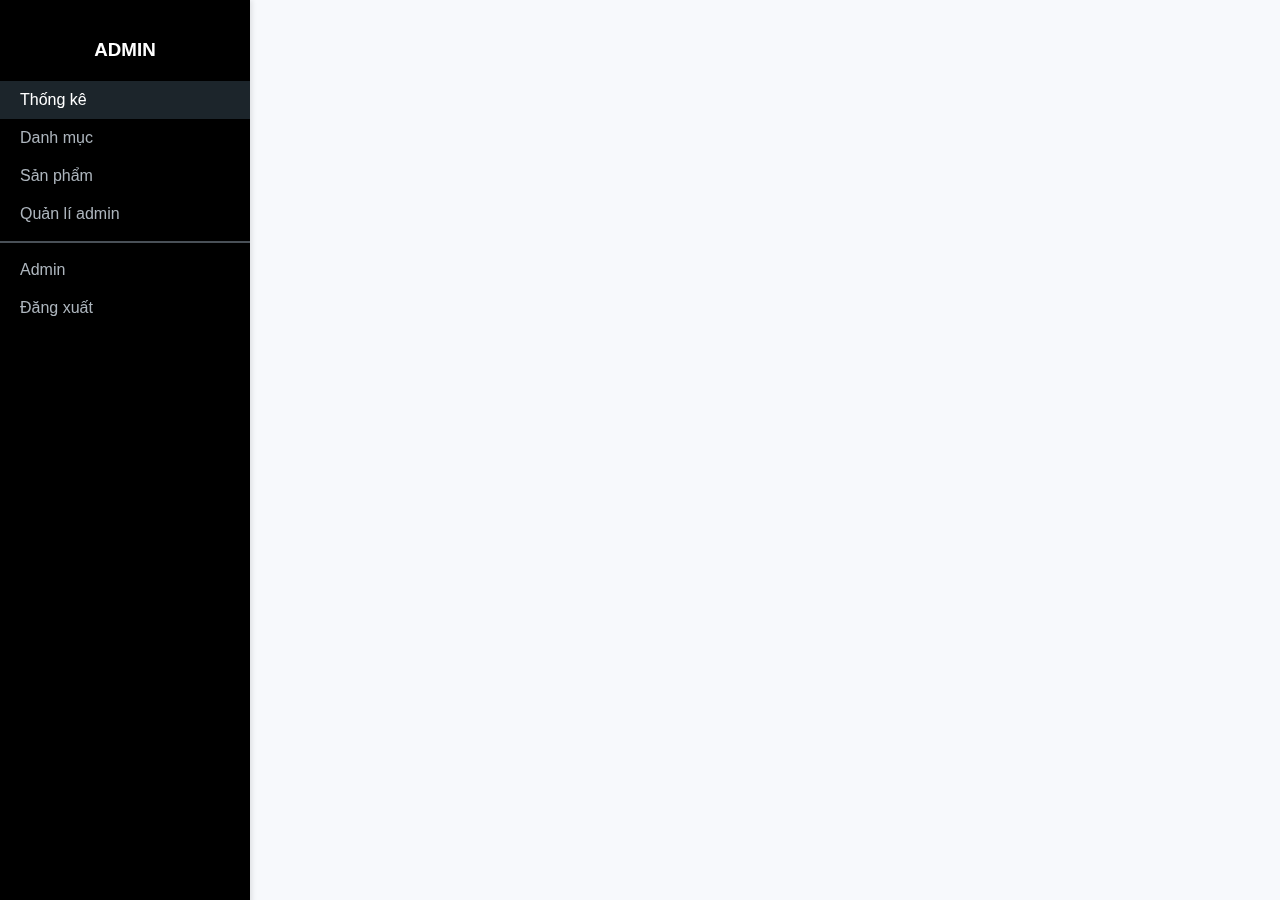
<file: admin/view/home.html>
<!DOCTYPE html>
<html lang="en">
<head>
  <meta charset="UTF-8">
  <meta name="viewport" content="width=device-width, initial-scale=1.0">
  <title>Dashboard</title>
  <link rel="stylesheet" href="/admin/public/css/style.css">
</head>
<body>
<div class="contanier">
  <div class="sidebar">
    <h3>ADMIN</h3>
    <a href="home.html" class="active">Thống kê</a>
    <a href="category.html">Danh mục</a>
    <a href="product.html">Sản phẩm</a>
    <a href="account.html">Quản lí admin</a>
    <hr style="border: 1px solid #495057;">
    <a href="#">Admin</a>
    <a href="#">Đăng xuất</a>
  </div>
</div>
</body>
</html>
</file>
<file: admin/public/css/style.css>
body {
    margin: 0;
    font-family: Arial, sans-serif;
    background-color: #f7f9fc;
  }

  /* Sidebar Styles */
  .sidebar {
    width: 250px;
    height: 100vh;
    background-color: black;
    color: white;
    position: fixed;
    padding-top: 20px;
    box-shadow: 2px 0 5px rgba(0, 0, 0, 0.1);
  }

  .sidebar h3 {
    text-align: center;
    margin-bottom: 20px;
  }

  .sidebar a {
    display: block;
    padding: 10px 20px;
    color: #adb5bd;
    text-decoration: none;
    transition: background 0.3s, color 0.3s;
  }

  .sidebar a.active, .sidebar a:hover {
    background-color: #1c252b;
    color: white;
  }

  .main-content {
    margin-left: 250px;
    padding: 20px;
  }

  /* Header Styles */
  .header {
    display: flex;
    justify-content: space-between;
    align-items: center;
    margin-bottom: 20px;
  }

  .header h4 {
    margin: 0;
    color: #333;
  }

  .header .user-info {
    display: flex;
    align-items: center;
  }

  .header .user-info span {
    margin-right: 10px;
    color: #555;
  }

  .header .user-info img {
    width: 40px;
    height: 40px;
    border-radius: 50%;
  }

  /* Card Styles */
  .card {
    background-color: white;
    border-radius: 10px;
    box-shadow: 0 2px 5px rgba(0, 0, 0, 0.1);
    padding: 20px;
    margin-bottom: 20px;
  }

  .card h5 {
    margin: 0 0 10px 0;
    font-size: 1.2rem;
    color: #333;
  }

  .card p {
    margin: 5px 0;
    color: #555;
  }

  .row {
    display: flex;
    flex-wrap: wrap;
    gap: 20px;
  }

  .col {
    flex: 1;
    min-width: 300px;
  }

  /* Chart Styles */
  .chart {
    height: 300px;
    width: 100%;
  }

  .table-category {
    max-width: 1200px;
    margin: 20px auto;
    padding: 20px;
    background-color: #fff;
    border-radius: 10px;
    box-shadow: 0 2px 5px rgba(0, 0, 0, 0.1);
  }

  h2 {
    margin: 0 0 20px;
    color: #155263;
  }

  table {
    width: 100%;
    border-collapse: collapse;
    margin-bottom: 20px;
  }

  th, td {
    text-align: left;
    padding: 10px 15px;
  }

  th {
    background-color: #e9f5f9;
    color: #155263;
    font-weight: bold;
  }

  tr:nth-child(even) {
    background-color: #f7f9fc;
  }

  tr:hover {
    background-color: #e9f5f9;
  }

  .btn {
    padding: 5px 10px;
    border: none;
    border-radius: 5px;
    font-size: 0.9rem;
    cursor: pointer;
  }

  
  .add-category-btn {
    display: inline-block;
    padding: 10px 20px;
    background-color: #2d3a45;
    color: white;
    border-radius: 5px;
    text-decoration: none;
    font-size: 1rem;
  }

  .add-category-btn:hover {
    background-color: #003333;
  }

/* =====================================Sản phẩm =========================== */
h2 {
  margin: 0 0 20px;
  color: #155263;
  text-align: center;
}

.add-product-btn {
  display: inline-block;
  padding: 10px 20px;
  background-color: #2d3a45;
  color: white;
  border-radius: 5px;
  text-decoration: none;
  font-size: 1rem;
  margin-bottom: 15px;
}

.add-product-btn:hover {
  background-color: #003333;
}

table {
  width: 100%;
  border-collapse: collapse;
}

th, td {
  text-align: left;
  padding: 10px;
  border-bottom: 1px solid #ddd;
}

th {
  background-color: #e9f5f9;
  color: #155263;
  font-weight: bold;
}

tr:hover {
  background-color: #f1f1f1;
}

.product-image {
  width: 60px;
  height: 60px;
  object-fit: cover;
  border-radius: 5px;
}

.btn {
  padding: 5px 10px;
  border: none;
  border-radius: 5px;
  font-size: 0.9rem;
  cursor: pointer;
}

.btn-edit {
    background-color: #2d3a45;

  color: white;
}

.btn-edit:hover {
    background-color: #2d3a45;
}

.btn-delete {
    background-color: #2d3a45;

  color: white;
}

.btn-delete:hover {
    background-color: #2d3a45;

}
</file>
